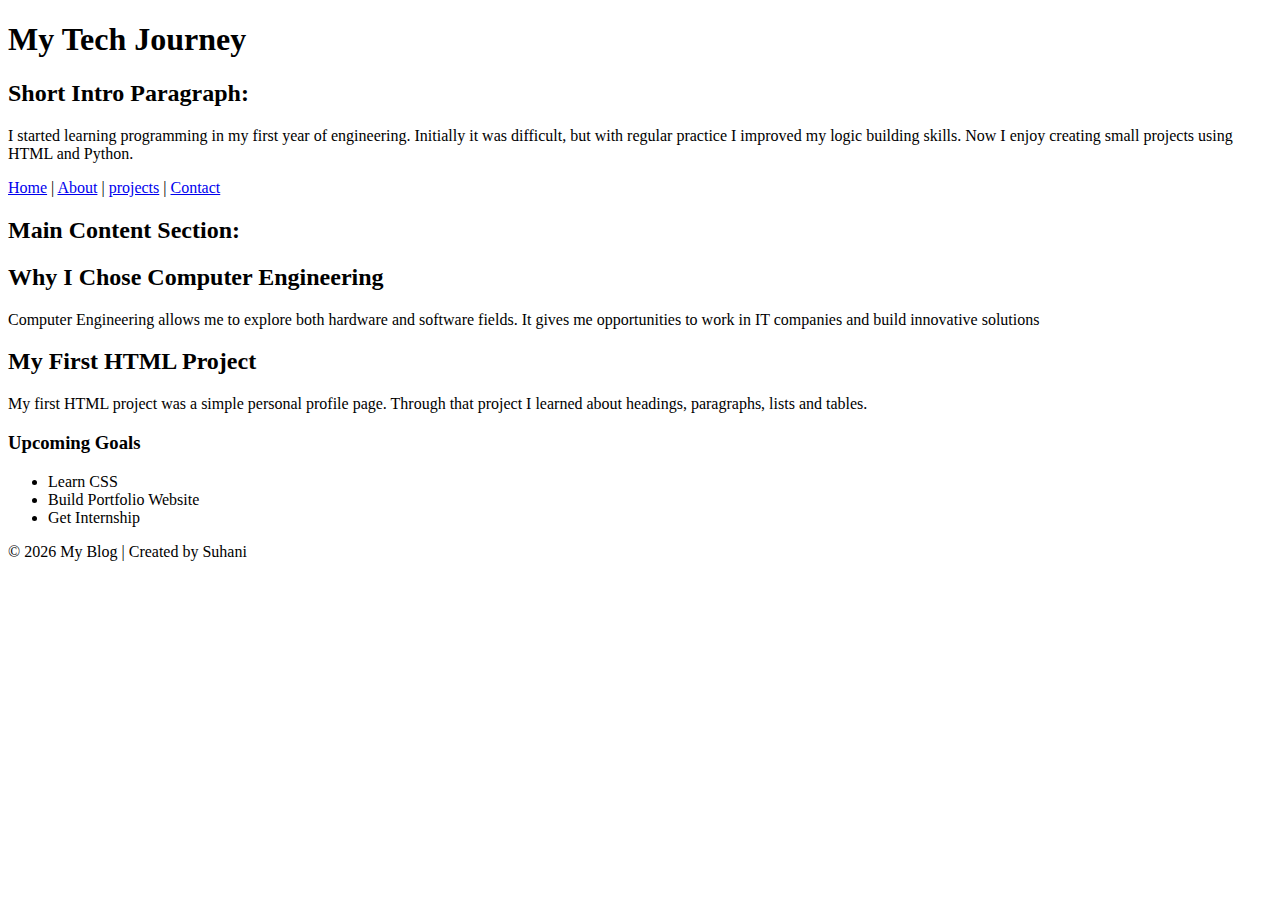
<file: Practice HTML/index_2.html>
<!DOCTYPE html>
<html lang="en">
<head>
    <meta charset="UTF-8">
    <meta name="viewport" content="width=device-width, initial-scale=1.0">
    <title>My First Blog</title>
</head>
<body>
    <header>
        <h1>My Tech Journey</h1>
    </header>
    <h2>Short Intro Paragraph:</h2>
    <p> I started learning programming in my first year of engineering.
Initially it was difficult, but with regular practice I improved my logic building skills.
Now I enjoy creating small projects using HTML and Python.</p>
<nav>
    <a href="#">Home</a> |
    <a href="#">About</a> |
    <a href="#">projects</a> |
    <a href="#">Contact</a>
</nav>    
<main>
        <h2>
            Main Content Section:
        </h2>
        <article>
            <h2> Why I Chose Computer Engineering</h2>
            <p> Computer Engineering allows me to explore both hardware and software fields.
It gives me opportunities to work in IT companies and build innovative solutions </p>
        </article>
        <article>
            <h2>My First HTML Project</h2>
            <p>
                My first HTML project was a simple personal profile page.
Through that project I learned about headings, paragraphs, lists and tables.
            </p>
        </article>
    </main>
        <aside>
        <h3>Upcoming Goals</h3>
        <ul>
            <li>Learn CSS</li>
            <li>Build Portfolio Website</li>
            <li>Get Internship</li>
        </ul>
    </aside>
    <footer>
        © 2026 My Blog | Created by Suhani
    </footer>

</body>
</html>
</file>
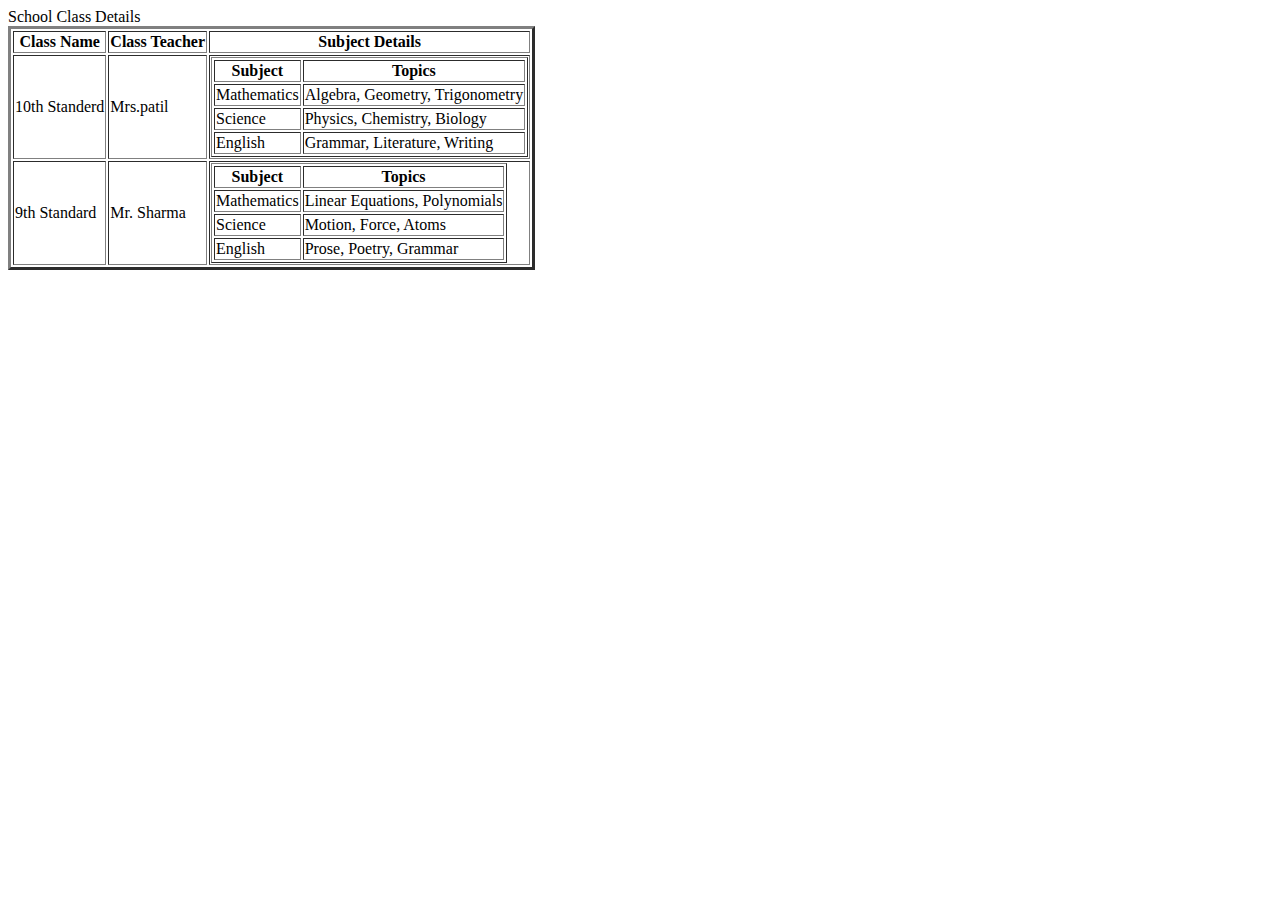
<file: Practice HTML/index_4.html>
<!DOCTYPE html>
<html lang="en">
<head>
    <meta charset="UTF-8">
    <meta name="viewport" content="width=device-width, initial-scale=1.0">
    <title>School Class Details </title>
</head>
<body>
    <header>
        School Class Details
    </header>
    <table border = "3">
        <tr>
            <th>
                Class Name
            </th>
            <th>
                Class Teacher
            </th>
            <th>
                Subject Details
            </th>
        </tr>
        <tr>
            <td>
                10th Standerd
            </td>
            <td>
                Mrs.patil
            </td>
            <td>
            <table border = "1">
                <th>
                    Subject
                </th>
                <th>
                    Topics
                </th>
            </td>
            <tr>
                <td>
                    Mathematics
                </td>
                <td>
                    Algebra, Geometry, Trigonometry
                </td>
            </tr>
            <tr>
                <td>
                    Science
                </td>
                <td>
                    Physics, Chemistry, Biology
                </td>
            </tr>
            <tr>
                <td>
                    English
                </td>
                <td>
                    Grammar, Literature, Writing
                </td>
            </tr>
            </table>
        </tr>
        <tr>
            <td>
                9th Standard
            </td>
            <td>
                Mr. Sharma
            </td>
        <td>
            <table border = "1">
                <th>
                    Subject
                </th>
                <th>
                    Topics
                </th>
            </td>
            <tr>
                <td>
                    Mathematics
                </td>
                <td>
                    Linear Equations, Polynomials
                </td>
            </tr>
            <tr>
                <td>
                    Science
                </td>
                <td>
                    Motion, Force, Atoms
                </td>
            </tr>
            <tr>
                <td>
                    English
                </td>
                <td>
                    Prose, Poetry, Grammar
                </td>
            </tr>
            </table>
        </tr>
    </table>
    
</body>
</html>
</file>
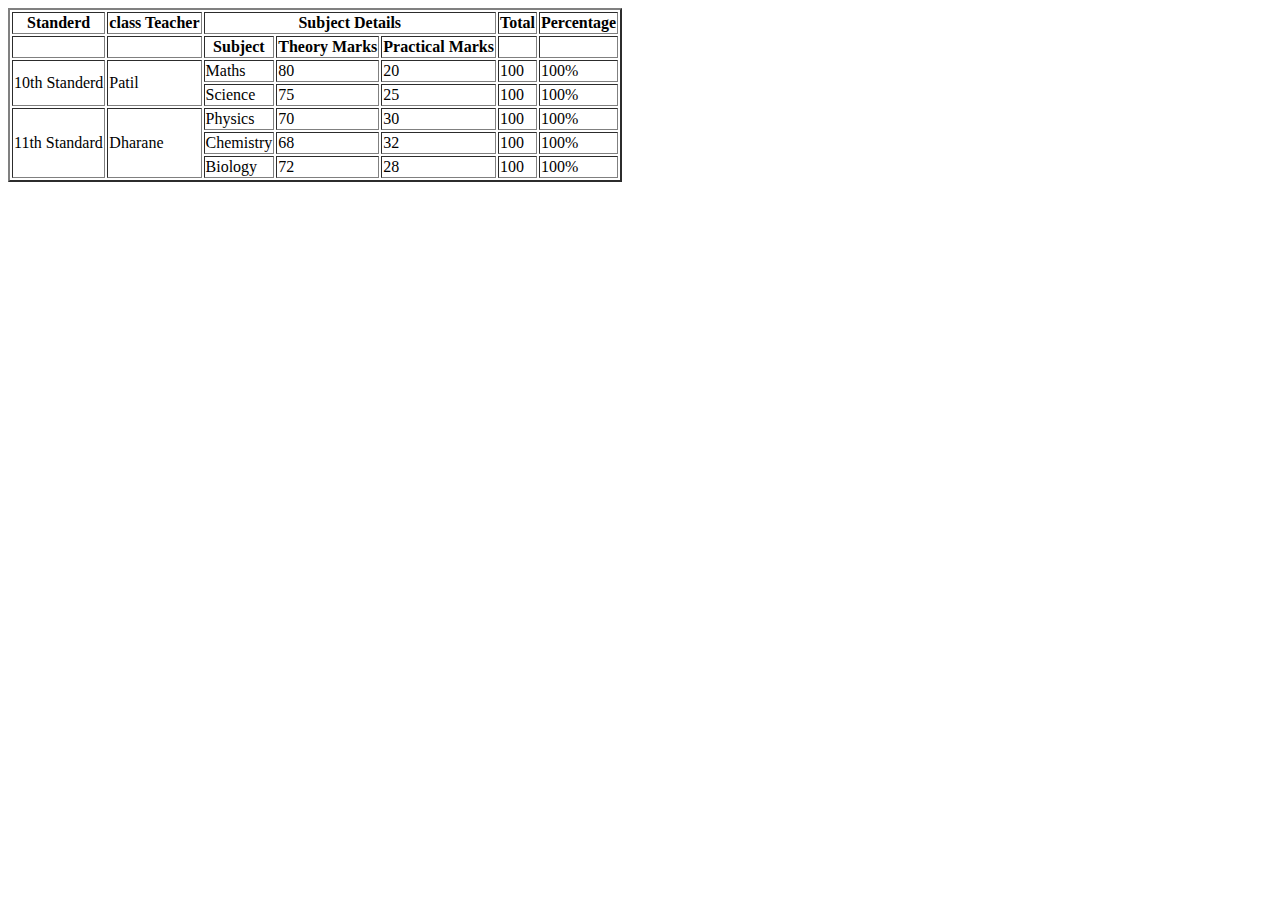
<file: Practice HTML/index_5.html>
<!DOCTYPE html>
<html lang="en">
<head>
    <meta charset="UTF-8">
    <meta name="viewport" content="width=device-width, initial-scale=1.0">
    <title>Document</title>
</head>
<body>
   <table border = "2">
        <tr>
            <th> Standerd</th>
            <th> class Teacher</th>
            <th colspan="3"> Subject Details</th>
            <th> Total</th>
            <th> Percentage</th>
        </tr>
        <tr>
            <th></th>
            <th></th>
            <th > Subject</th>
            <th > Theory Marks</th>
            <th > Practical Marks</th>
            <th></th>
            <th></th>
        </tr>
        <tr>
            <td rowspan="2"> 10th Standerd</td>
            <td rowspan="2"> Patil</td>
            <td> Maths</td>
            <td>80</td>
            <td>20</td>
            <td> 100</td>
            <td> 100%</td>
        </tr>
        <tr>
            <td>Science</td>
            <td>75</td>
            <td> 25</td>
            <td> 100</td>
            <td> 100%</td>
        </tr>
        <tr>
            <td rowspan="3"> 11th Standard</td>
            <td rowspan="3"> Dharane</td>
            <td>Physics</td>
            <td> 70</td>
            <td>30</td>
            <td> 100</td>
            <td> 100%</td>
        </tr>
        <tr>
            <td>Chemistry</td>
            <td> 68</td>
            <td>32</td>
            <td> 100</td>
            <td>100%</td>
            <t
        </tr>
        <tr>
            <td> Biology</td>
            <td> 72</td>
            <td> 28</td>
            <td> 100</td>
            <td>100%</td>
        </tr>
   </table>
</body>
</html>
</file>
